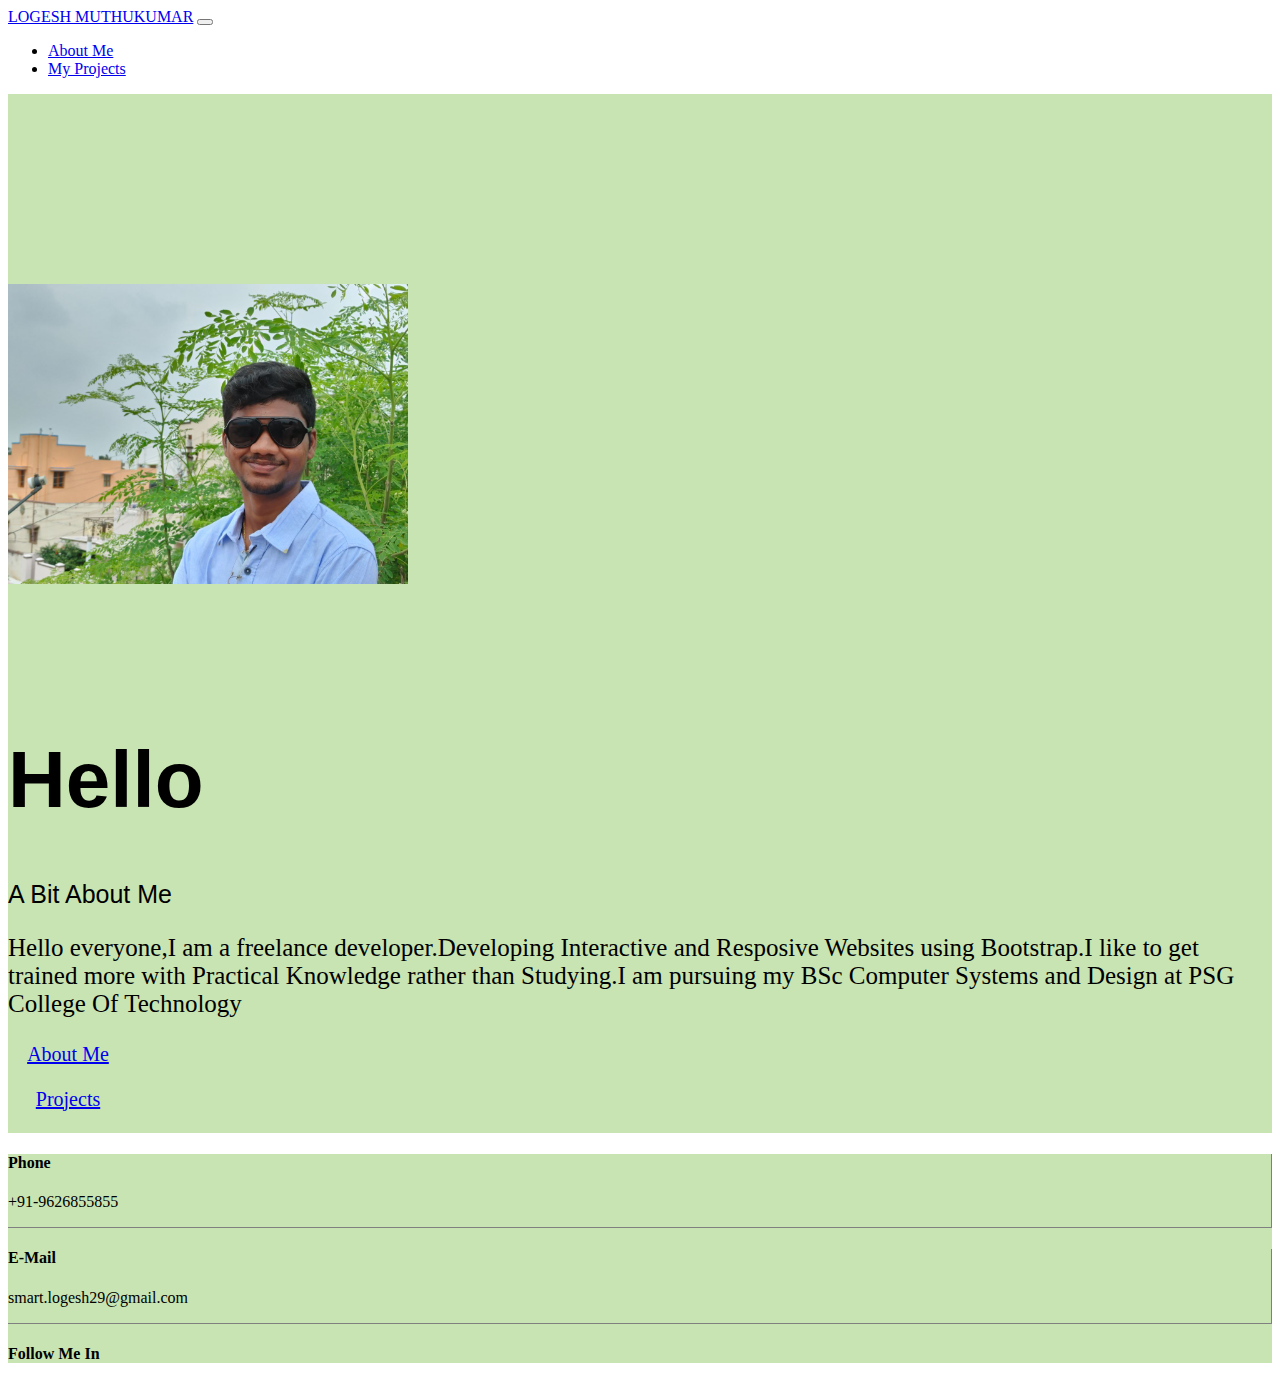
<file: index.html>
<html lang="en">
<head>
    <meta charset="UTF-8">
    <meta name="viewport" content="width=device-width, initial-scale=1.0">
    <title>Resume</title>
    <link href="https://cdn.jsdelivr.net/npm/bootstrap@5.3.1/dist/css/bootstrap.min.css" rel="stylesheet" integrity="sha384-4bw+/aepP/YC94hEpVNVgiZdgIC5+VKNBQNGCHeKRQN+PtmoHDEXuppvnDJzQIu9" crossorigin="anonymous">
    <link rel="stylesheet" href="portfolio.css">
    <link rel="stylesheet" href="https://cdnjs.cloudflare.com/ajax/libs/font-awesome/6.4.2/css/all.min.css" integrity="sha512-z3gLpd7yknf1YoNbCzqRKc4qyor8gaKU1qmn+CShxbuBusANI9QpRohGBreCFkKxLhei6S9CQXFEbbKuqLg0DA==" crossorigin="anonymous" referrerpolicy="no-referrer" />
</head>
<body>
    <nav class="navbar navbar-expand-lg bg-black">
        <div class="container-fluid">
          <a class="navbar-brand text-white" href="index.html">LOGESH MUTHUKUMAR</a>
          <button class="navbar-toggler" type="button" data-bs-toggle="collapse" data-bs-target="#navbarTogglerDemo02" aria-controls="navbarTogglerDemo02" aria-expanded="false" aria-label="Toggle navigation">
            <span class="navbar-toggler-icon"></span>
          </button>
          <div class="collapse navbar-collapse" id="navbarTogglerDemo02">
            <ul class="navbar-nav ms-auto mb-2 mb-lg-0">
              <li class="nav-item">
                <a class="nav-link text-white" href="aboutme.html">About Me</a>
              </li>
              <li class="nav-item">
                <a class="nav-link text-white" href="#">My Projects</a>
              </li>
            </ul>
          </div>
        </div> 
      </nav>
      <div class="container-fluid">
        <div class="row bg-dark upbg">
            <div class="col-lg-6 col-sm-12">
              <div class="d-flex justify-content-center mx-auto">
              <img src="logesh.jpg" class="img-fluid myimg" alt="myphoto">
              </div>
            </div>
            <div class="col-lg-5 col-sm-12">
              <h1 class="text-white heading">Hello</h1>
              <p class="fw-bold text-white heading1 mt-3">A Bit About Me</p>
              <p class="text-start text-white maintxt mt-3">Hello everyone,I am a freelance developer.Developing Interactive and Resposive Websites using Bootstrap.I like to get trained more with Practical Knowledge rather than Studying.I am pursuing my BSc Computer Systems and Design at PSG College Of Technology</p>
              <a href="aboutme.html"><div class="btn rounded btn-outline-primary mt-2 fw-bold">About Me</div></a>
              <a href="#"><div class="btn rounded btn-outline-primary mt-2 fw-bold ms-3">Projects</div></a>
            </div>
      </div>
      </div>
      <div class="container-fluid">
        <div class="row bg-light footer">
          <div class="col-lg-4 col-sm-12 bod text-center mt-2 bod1">
            <h4>Phone</h4>
            <p>+91-9626855855</p>
          </div>
          <div class="col-lg-4 col-sm-12 bod text-center mt-2">
            <h4>E-Mail</h4>
            <p>smart.logesh29@gmail.com</p>
          </div>
          <div class="col-lg-4 col-sm-12 text-center mt-2">
            <h4>Follow Me In</h4>
            <a href="https://wa.me/qr/NVQIJLQN3FLWM1" class="fontsz ms-1"><i class="fa-brands fa-whatsapp fa-fade fontsz" style="color: #1d62d7;"></i></a>
            <a href="https://instagram.com/_loggggesh_?utm_source=qr&igshid=MzNlNGNkZWQ4Mg%3D%3D" class="fontsz ms-1"><i class="fa-brands fa-instagram fa-fade fontsz" style="color: #2c74f2;"></i></a>
            <a href="https://www.facebook.com/logesh.muthukumar/" class="fontsz ms-1"><i class="fa-brands fa-facebook fa-fade" style="color: #1159d4;"></i></a>
          </div>
        </div>
      </div>
    <script src="https://cdn.jsdelivr.net/npm/bootstrap@5.3.1/dist/js/bootstrap.bundle.min.js" integrity="sha384-HwwvtgBNo3bZJJLYd8oVXjrBZt8cqVSpeBNS5n7C8IVInixGAoxmnlMuBnhbgrkm" crossorigin="anonymous"></script>
</body>
</html>
</file>
<file: portfolio.css>
.upbg{
    min-height: 700px !important;
}
.mx-5{
    margin-left: 150px !important;
}
.display-2{
    font-family: 'Courier New', Courier, monospace;
}
.row{
    background-color: #C8E4B2;
}
.downhead{
    font-family: 'Courier New', Courier, monospace;
}
.card-text{
    font-family: 'Lucida Sans', 'Lucida Sans Regular', 'Lucida Grande', 'Lucida Sans Unicode', Geneva, Verdana, sans-serif;
}
.myimg{
    height: 300px;
    margin-top: 190px;
}
.mt-4{
    margin-top: 70px !important;
}
.heading{
    font-family: 'Segoe UI', Tahoma, Geneva, Verdana, sans-serif;
    font-size: 80px;
    margin-top: 150px !important;
}
.heading1{
    font-family: Arial, Helvetica, sans-serif;
    font-size: 25px;
}
.maintxt{
    font-family: Georgia, 'Times New Roman', Times, serif;
    font-size: 25px;
}
.rounded{
    height: 45px !important;
    width: 120px !important;
    font-size: 20px;
    text-align: center;
}
.footer{
    min-height:60px;
    
}
.fontsz{
    font-size: 25px;
}
.bod{
    border-right: 1px solid grey;
    border-bottom: 1px solid grey;
    cursor: pointer;
    transition: background-color 0.8s ease;
}
.bod:hover{
    background-color: black;
    color: azure;

}
</file>
